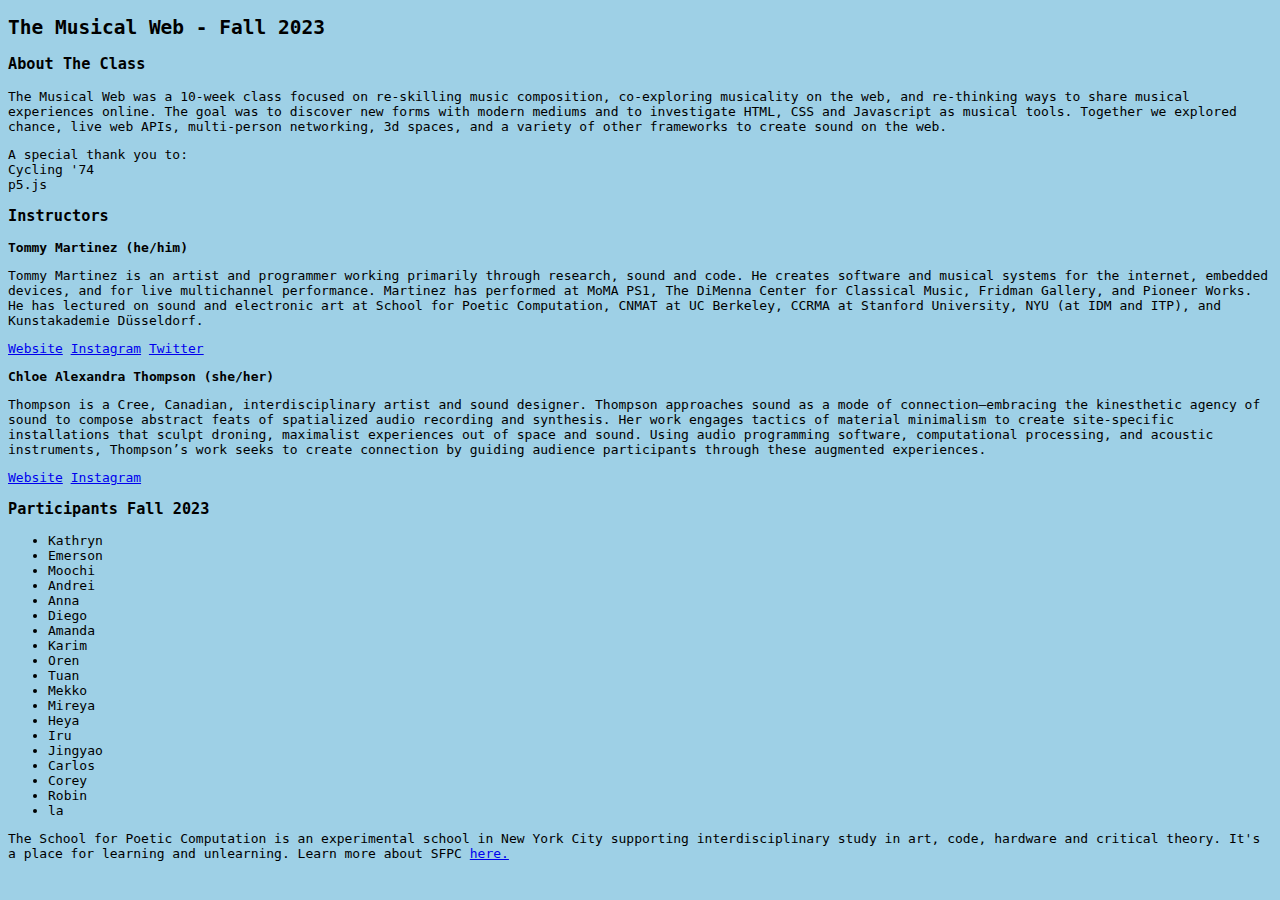
<file: info.html>
<!DOCTYPE html>
<html lang="en">
  <head>
    <meta charset="UTF-8" />
    <meta name="viewport" content="width=device-width, initial-scale=1.0" />
    <title>Document</title>
    <script type="module" src="./lib/dumpling/a-dumpling.js"></script>
    <script type="module" src="./lib/d-iframe.js"></script>
    <link rel="stylesheet" href="./style.css" />
  </head>
  <body>
    <div id="class">
      <h2>The Musical Web - Fall 2023</h2>
      <h3>About The Class</h3>
      <div>
        <p>
          The Musical Web was a 10-week class focused on
          re-skilling music composition, co-exploring musicality on the web,
          and re-thinking ways to share musical experiences online. The goal was to
          discover new forms with modern mediums and to investigate
          HTML, CSS and Javascript as musical tools. Together we explored chance, live
          web APIs, multi-person networking, 3d spaces, and a variety of other frameworks
          to create sound on the web.
        </p>
        <p>
          A special thank you to:
          <br />
          Cycling '74
          <br />
          p5.js
        </p>
      </div>
    </div>

    <div id="instructors">
      <h3>Instructors</h3>
      <div>
        <p><b>Tommy Martinez (he/him)</b></p>
        <p>
          Tommy Martinez is an artist and programmer working primarily through research, sound and code. 
          He creates software and musical systems for the internet, embedded devices, and for live multichannel performance. 
          Martinez has performed at MoMA PS1, The DiMenna Center for Classical Music, Fridman Gallery, and Pioneer Works. 
          He has lectured on sound and electronic art at School for Poetic Computation, CNMAT at UC Berkeley, 
          CCRMA at Stanford University, NYU (at IDM and ITP), and Kunstakademie Düsseldorf.
        </p>
        <a href="https://thomasjohnmartinez.com/">Website</a>
        <a href="https://instagram.com/ogbabydiesal">Instagram</a>
        <a href="https://twitter.com/ogbabydiesal">Twitter</a>

        <div>
          <p><b>Chloe Alexandra Thompson (she/her)</b></p>
          <p>
            Thompson is a Cree, Canadian, interdisciplinary artist and sound
            designer. Thompson approaches sound as a mode of
            connection—embracing the kinesthetic agency of sound to compose
            abstract feats of spatialized audio recording and synthesis. Her
            work engages tactics of material minimalism to create site-specific
            installations that sculpt droning, maximalist experiences out of
            space and sound. Using audio programming software, computational
            processing, and acoustic instruments, Thompson’s work seeks to
            create connection by guiding audience participants through these
            augmented experiences.
          </p>
          <a href="https://www.chloealexandra.info/">Website</a>
          <a href="https://www.instagram.com/chloealxandra">Instagram</a>
        </div>
      </div>
    </div>

    <div id="participants">
      <h3>Participants Fall 2023</h3>

      <ul>
        <li>Kathryn</li>
        <li>Emerson</li>
        <li>Moochi</li>
        <li>Andrei</li>
        <li>Anna</li>
        <li>Diego</li>
        <li>Amanda</li>
        <li>Karim</li>
        <li>Oren</li>
        <li>Tuan</li>
        <li>Mekko</li>
        <li>Mireya</li>
        <li>Heya</li>
        <li>Iru</li>
        <li>Jingyao</li>
        <li>Carlos</li>
        <li>Corey</li>
        <li>Robin</li>
        <li>la</li>
      </ul>
    </div>

    <div id="about-sfpc">
      The School for Poetic Computation is an experimental school in New York
      City supporting interdisciplinary study in art, code, hardware and
      critical theory. It's a place for learning and unlearning. Learn more
      about SFPC
      <a href="https://sfpc.study">here.</a>
    </div>
  </body>
</html>
</file>
<file: style.css>
body{
    font-family: monospace;
}

html{
    background-color: #9ed0e6;
}
</file>
